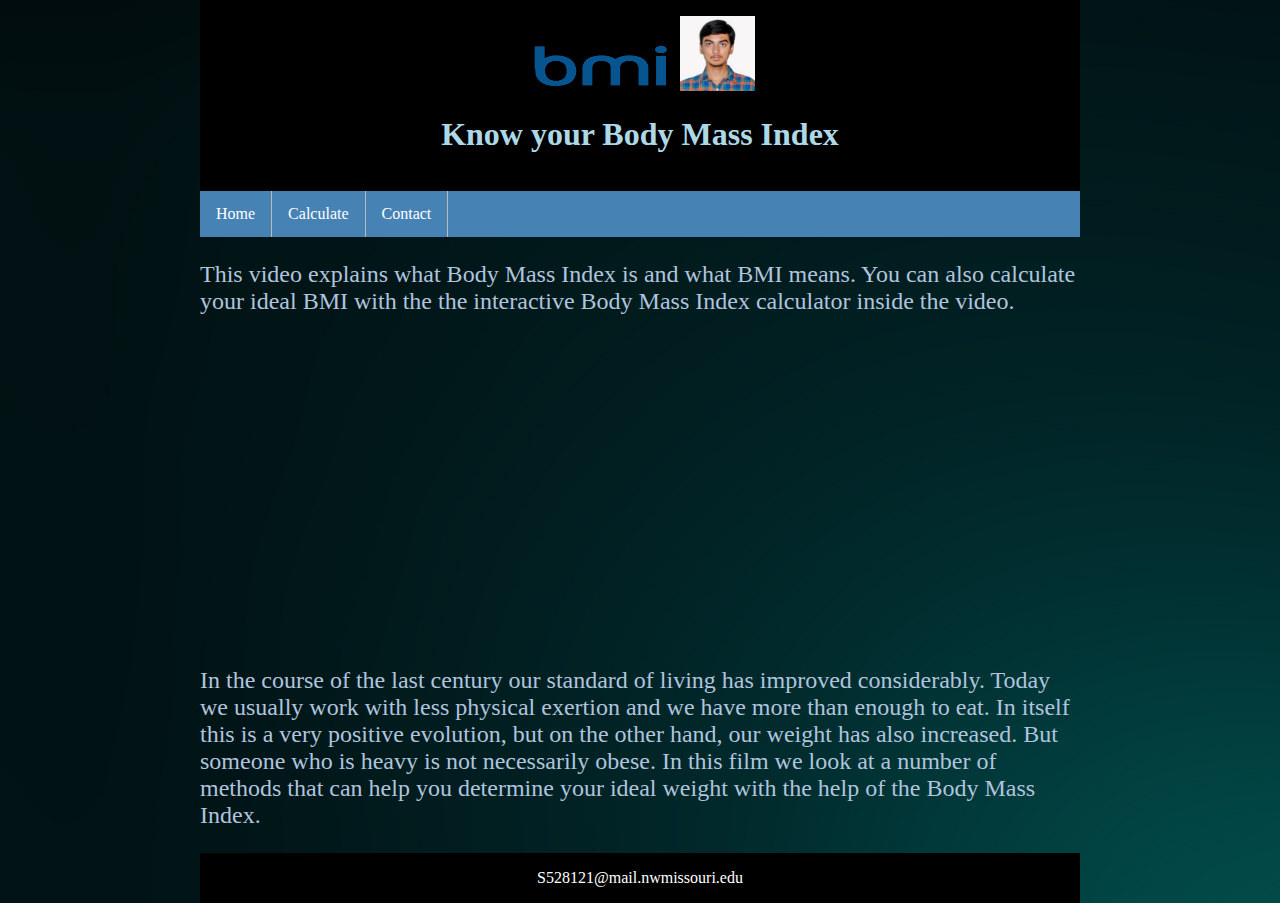
<file: A01Edam/index.html>
<!DOCTYPE html>
<html lang="en">
<head>
<title>bmi.com</title>
<link rel="stylesheet" href="bmi.css">
</head>
<body>
<header>
<div id="head">
<img src="bmi-logo-clipart-500.gif" alt="Smiley face" style="width:150px;height:50px;">
<img src="amar.jpg" alt="Smiley face" style="width:75px;height:75px;">
<h1>Know your Body Mass Index</h1>
</div>
</header>
<div id="body">
<ul>
  <li><a class="active" href="index.html">Home</a></li>
  <li><a href="Calculate.html">Calculate</a></li>
  <li><a href="contact.html">Contact</a></li>
</ul>

<p>    This video explains what Body Mass Index is and what BMI means. You can also calculate your ideal BMI with the the interactive Body Mass Index calculator inside the video.</p>
<iframe width="480" height="300"
src="https://www.youtube.com/embed/TKnlUbM37yg?autoplay=1">
</iframe>
<p> In the course of the last century our standard of living has improved considerably. Today we usually work with less physical exertion and we have more than enough to eat. In itself this is a very positive evolution, but on the other hand, our weight has also increased. But someone who is heavy is not necessarily obese. In this film we look at a number of methods that can help you determine your ideal weight with the help of the Body Mass Index.  
</p>
</div>
<footer>S528121@mail.nwmissouri.edu</footer>
</body>
</html>
</file>
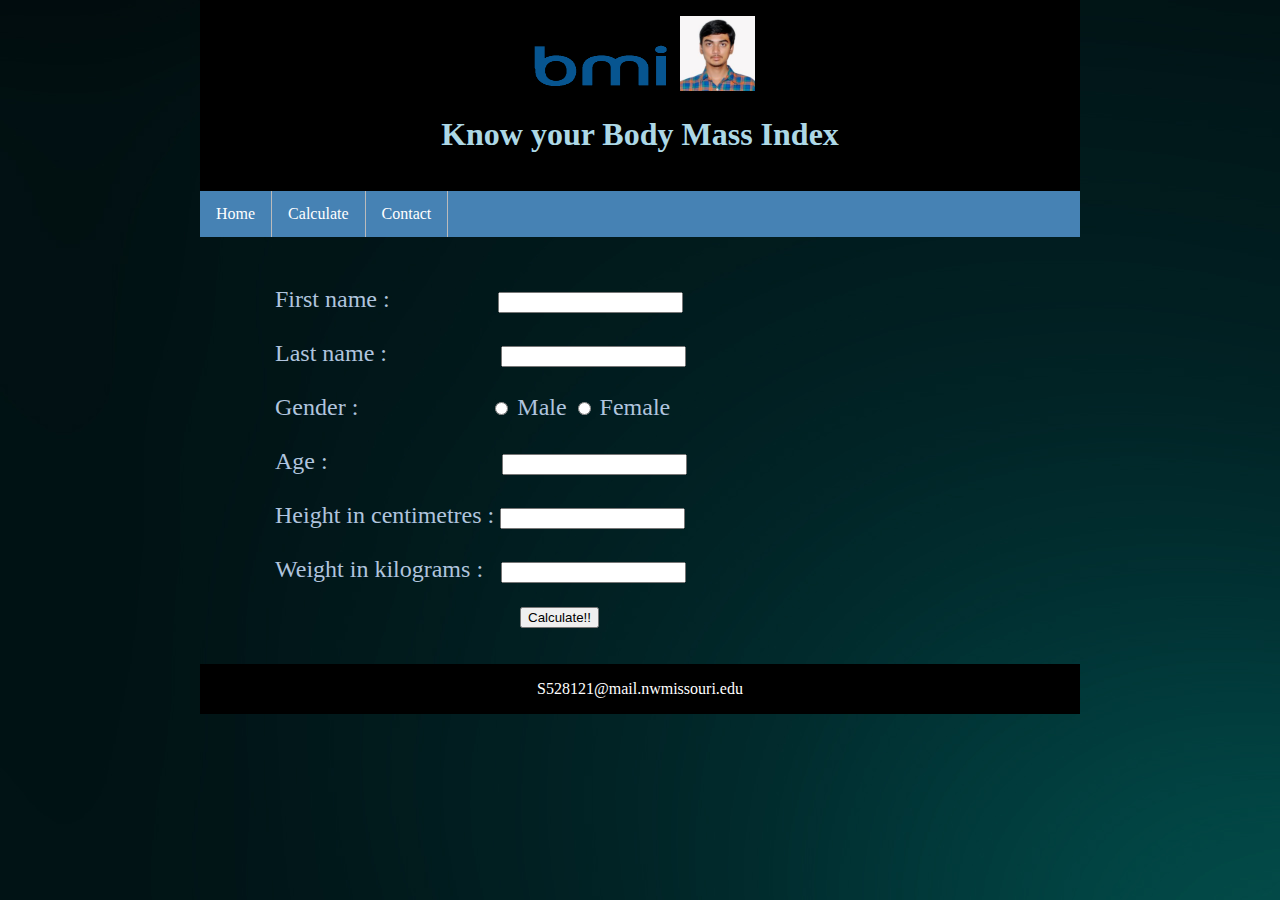
<file: A01Edam/calculate.html>
<!DOCTYPE html>
<html lang="en">
<head>
<title>bmi.com</title>
<link rel="stylesheet" href="bmi.css">
</head>
<body>
<header>
<div id="head"> 
<img src="bmi-logo-clipart-500.gif" alt="dkvjc" style="width:150px;height:50px;">
<img src="amar.jpg" alt="dkvjc" style="width:75px;height:75px;">
<h1>Know your Body Mass Index</h1>
</div>
</header>

<ul>
  <li><a class="active" href="index.html">Home</a></li>
  <li><a href="Calculate.html">Calculate</a></li>
  <li><a href="contact.html">Contact</a></li>
</ul>
<form>
 <p> First name : &nbsp;&nbsp;&nbsp;&nbsp;&nbsp;&nbsp;&nbsp;&nbsp;&nbsp;&nbsp;&nbsp;&nbsp;&nbsp;&nbsp;&nbsp;&nbsp;
  <input type="text" name="firstname"><br><br>
  Last name :&nbsp;&nbsp;&nbsp;&nbsp;&nbsp;&nbsp;&nbsp;&nbsp;&nbsp;&nbsp;&nbsp;&nbsp;&nbsp;&nbsp;&nbsp;&nbsp;&nbsp;&nbsp;
  <input type="text" name="lastname"><br><br>
  Gender   :&nbsp;&nbsp;&nbsp;&nbsp;&nbsp;&nbsp;&nbsp;&nbsp;&nbsp;&nbsp;&nbsp;&nbsp;&nbsp;&nbsp;&nbsp;&nbsp;&nbsp;&nbsp;&nbsp;&nbsp;&nbsp;
  <input type="radio" name="gender" value="male" > Male
  <input type="radio" name="gender" value="female"> Female<br><br>
  Age :&nbsp;&nbsp;&nbsp;&nbsp;&nbsp;&nbsp;&nbsp;&nbsp;&nbsp;&nbsp;&nbsp;&nbsp;&nbsp;&nbsp;&nbsp;&nbsp;&nbsp;&nbsp;&nbsp;&nbsp;&nbsp;&nbsp;&nbsp;&nbsp;&nbsp;&nbsp;&nbsp;&nbsp;
<input type="number" name="age" ><br><br>
Height in centimetres :
<input type="number" name="age" ><br><br>
 Weight in kilograms :&nbsp;&nbsp;
 <input type="number" name="age">
 </p>
</form>
<div id="button">
<button type="button" onclick="alert('try again later')">Calculate!!</button>
</div>
<br>
<br>
<footer>S528121@mail.nwmissouri.edu</footer>
</body>
</html>
</file>
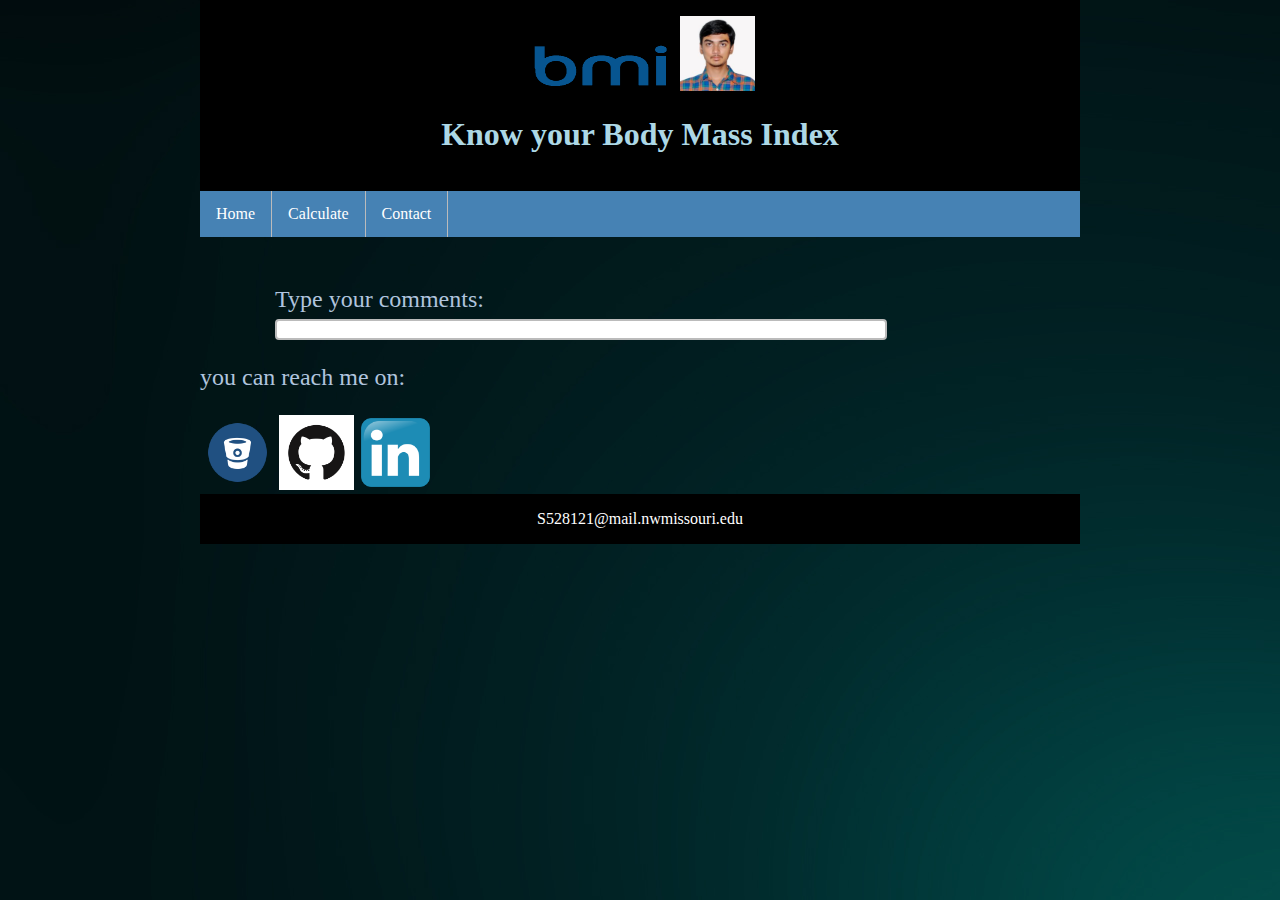
<file: A01Edam/contact.html>
<!DOCTYPE html>
<html lang="en">
<head>
<title>bmi.com</title>
<link rel="stylesheet" href="bmi.css">
</head>
<body>
<header>
<div id="head"> 
<img src="bmi-logo-clipart-500.gif" alt="Smiley face" style="width:150px;height:50px;">
<img src="amar.jpg" alt="Smiley face" style="width:75px;height:75px;">
<h1>Know your Body Mass Index</h1>
</div>
</header>

<ul>
  <li><a class="active" href="index.html">Home</a></li>
  <li><a href="Calculate.html">Calculate</a></li>
  <li><a href="contact.html">Contact</a></li>
</ul>
<form>
    <p>
Type your comments:<br>
  <input class="comments" type="text" name="firstname"><br>
    </p></form>
<p>you can reach me on:</p>
    <a href="https://bitbucket.org/AmarishwerEdam/">
    <img src="bitbucket.png" alt="Smiley face" style="width:75px;height:75px;"></a>
    <a href="https://github.com/Amarishwer1">
    <img src="GitHub-Mark.png" alt="Smiley face" style="width:75px;height:75px;"></a>
    <a href="https://www.linkedin.com/in/amarishwer-edam-4b2367a0?trk=nav_responsive_tab_profile_pic">
    <img src="linkedin.png" alt="Smiley face" style="width:75px;height:75px;"></a>
<footer>S528121@mail.nwmissouri.edu</footer>
</body>
</html>
</file>
<file: A01Edam/bmi.css>
h1{
	color: lightblue;
	}
#head{
		display: inline;
	}
	
ul {
    list-style-type: none;
    margin: 0;
    padding: 0;
    overflow: hidden;
    background-color: #4682B4;
}

li {
    float: left;
	border-right: 1px solid #bbb;
	padding-right: none;
}


li a {
    display: block;
    color: white;
    text-align: center;
    padding: 14px 16px;
    text-decoration:none;
}

li a:hover {
    background-color: #111;
}
p{
	color: lightsteelblue;
	font-size: 150%;
}
iframe{
	padding-left: 200px;
    margin: none;
	border: none;
}
header, footer {
    padding: 1em;
    color: white;
    background-color: black;
    clear: left;
    text-align: center;
}

body{
    margin: 0px 200px 0px 200px;
	background-image: url("sjef.jpg");
}
#button{
	padding-left: 320px;
}
form{
	padding-top: 25px;
	padding-left: 75px;
}
.comments{
	width: 75%;
	max-height: 30%;
	border: 2px solid #bbb;
	border-radius: 4px;
}
</file>
